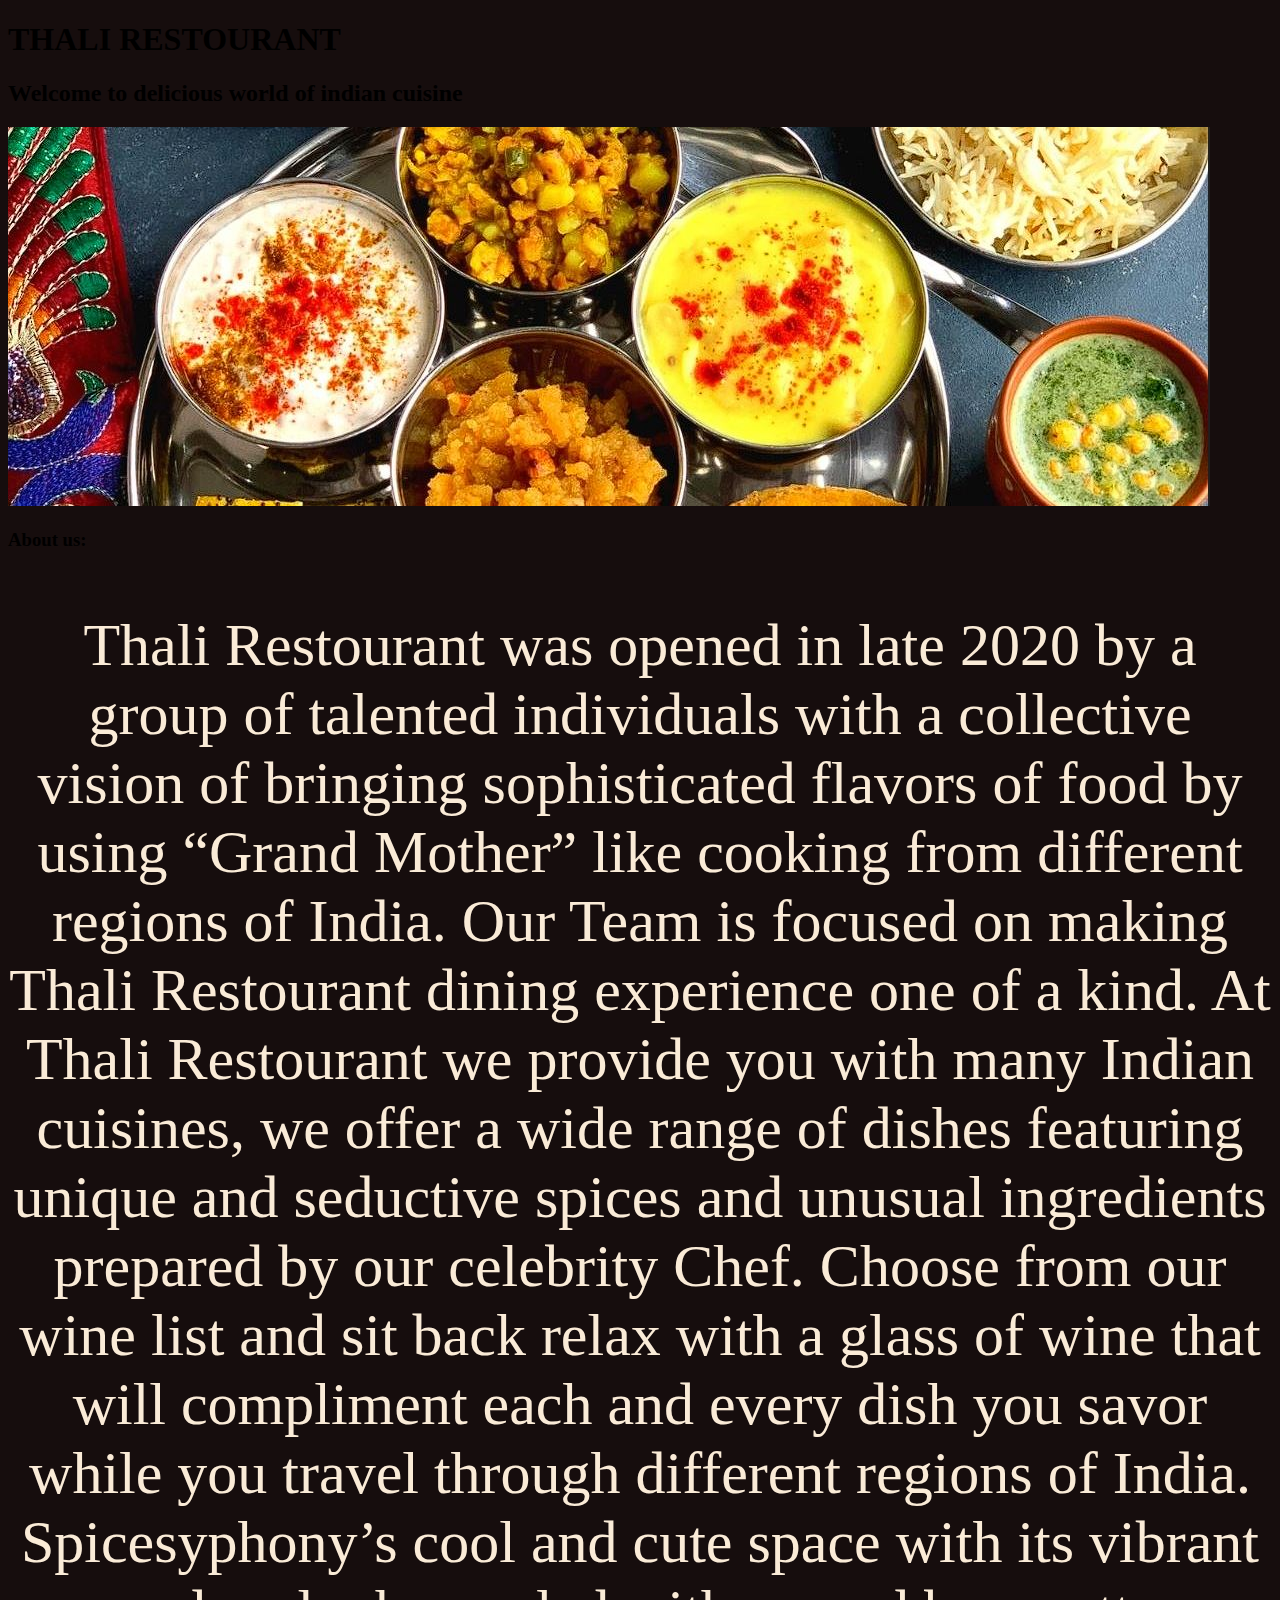
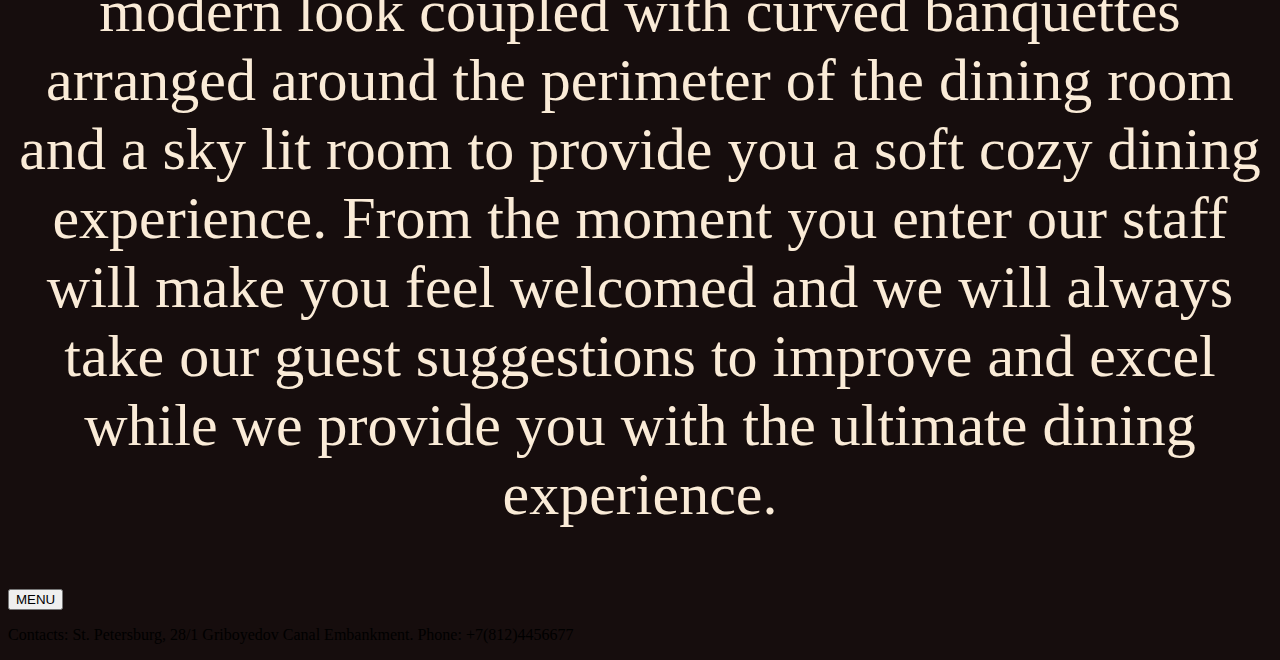
<file: index.html>
<!DOCTYPE html>
<html lang="en">
<head>
<link rel="stylesheet" href="home.css">
    <meta name="viewport" content="width=device-width, initial-scale=1.0">
    <title>Thali restourant Indian cuisine in St. Petersburg1</title>
    <link rel="icon" href="https://encrypted-tbn0.gstatic.com/images?q=tbn:ANd9GcSvNN9bUu0HodCIw1sKngWGNqvOLKOITVIs-1sb7d4IC1EGqxXU1GuVqZyE-BGh5d9jbNs&usqp=CAU">
</head>
<body>
    <h1>
        THALI RESTOURANT
    </h1>
    <h2>Welcome to delicious world of indian cuisine</h2>
    <img id="img1" src="img1.JPG" alt="imagehome1">
    <h3>About us:</h3>
    <p id="description">Thali Restourant was opened in late 2020 by a group of talented 
        individuals with a collective vision of bringing sophisticated flavors of food 
        by using “Grand Mother” like cooking from different regions of India. 
        Our Team is focused on making Thali Restourant dining experience one of a kind.
        At Thali Restourant we provide you with many Indian cuisines, 
        we offer a wide range of dishes featuring unique and seductive spices and unusual ingredients 
        prepared by our celebrity Chef. Choose from our wine list and sit back relax with a glass of wine that 
        will compliment each and every dish you savor while you travel through different regions of India.
        Spicesyphony’s cool and cute space with its vibrant modern look coupled with curved banquettes arranged 
        around the perimeter of the dining room and a sky lit room to provide you a soft cozy dining experience. 
        From the moment you enter our staff will make you feel welcomed and we will always take our guest suggestions 
        to improve and excel while we provide you with the ultimate dining experience.
    </p>
    <form action="menu.html" method="get" target="_blank">
        <button type="submit">MENU</button>
    </form>
   <p id="adress">Contacts: St. Petersburg, 28/1 Griboyedov Canal Embankment.
    Phone: +7(812)4456677
   </p>
    
</body>
</html>
</file>
<file: home.css>
[class="title1"] 
{
    text-align: center;
    font-size: 2cm;
    color: antiquewhite;
    }
    #description
    {
        text-align: center;
    font-size: 60px;
    color: antiquewhite;
    }
    [class="img1"]
    {
        display: block;
    margin-left: auto;
    margin-right: auto;
    width: 70%;
    }
    [class="menu"]
    {
        display: block;
        margin-left: auto;
        margin-right: auto;
    }
   [class="adress"]
    {
        font-size: 1cm;
        text-align: center;
        color: antiquewhite;
    }
body 
{
    background-color: rgb(22, 13, 13);
}
</file>
